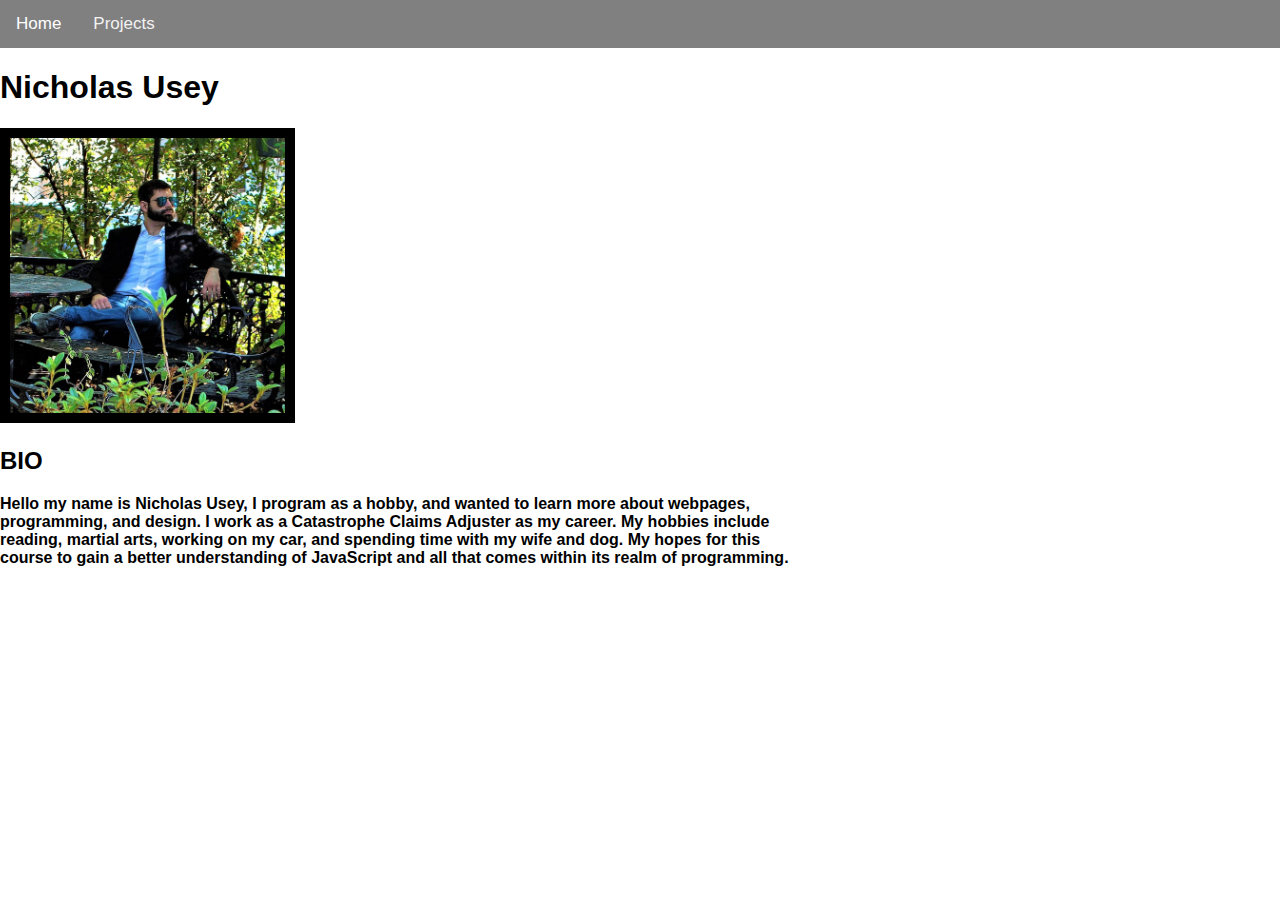
<file: Index.html>
<!DOCTYPE html>
<html>
    <head>
        <meta charset="utf-8">
        <meta name="viewport" content="width=device-width, initial-scale=1">
        <link rel="stylesheet" type="text/css" href="./Project.css">
        <title>Homepage</title>
        
        <div class="topnav">
            <a class="active" href="#home">Home</a>
            <a href="./Projects page.html">Projects</a>
        </div>
    </head>

    <body>
        <h1>Nicholas Usey</h1>

        <img src="BioPic.jpg" width="275" height="275" border="10">

        <h2>BIO</h2>

        <p>
            <b>Hello my name is Nicholas Usey, I program as a hobby, and wanted to learn more about webpages, <br> 
            programming, and design. I work as a Catastrophe Claims Adjuster as my career. My hobbies include <br>
            reading, martial arts, working on my car, and spending time with my wife and dog. My hopes for this <br>
            course to gain a better understanding of JavaScript and all that comes within its realm of programming.</b>
        </p>
        

    </body>
</html>
</file>
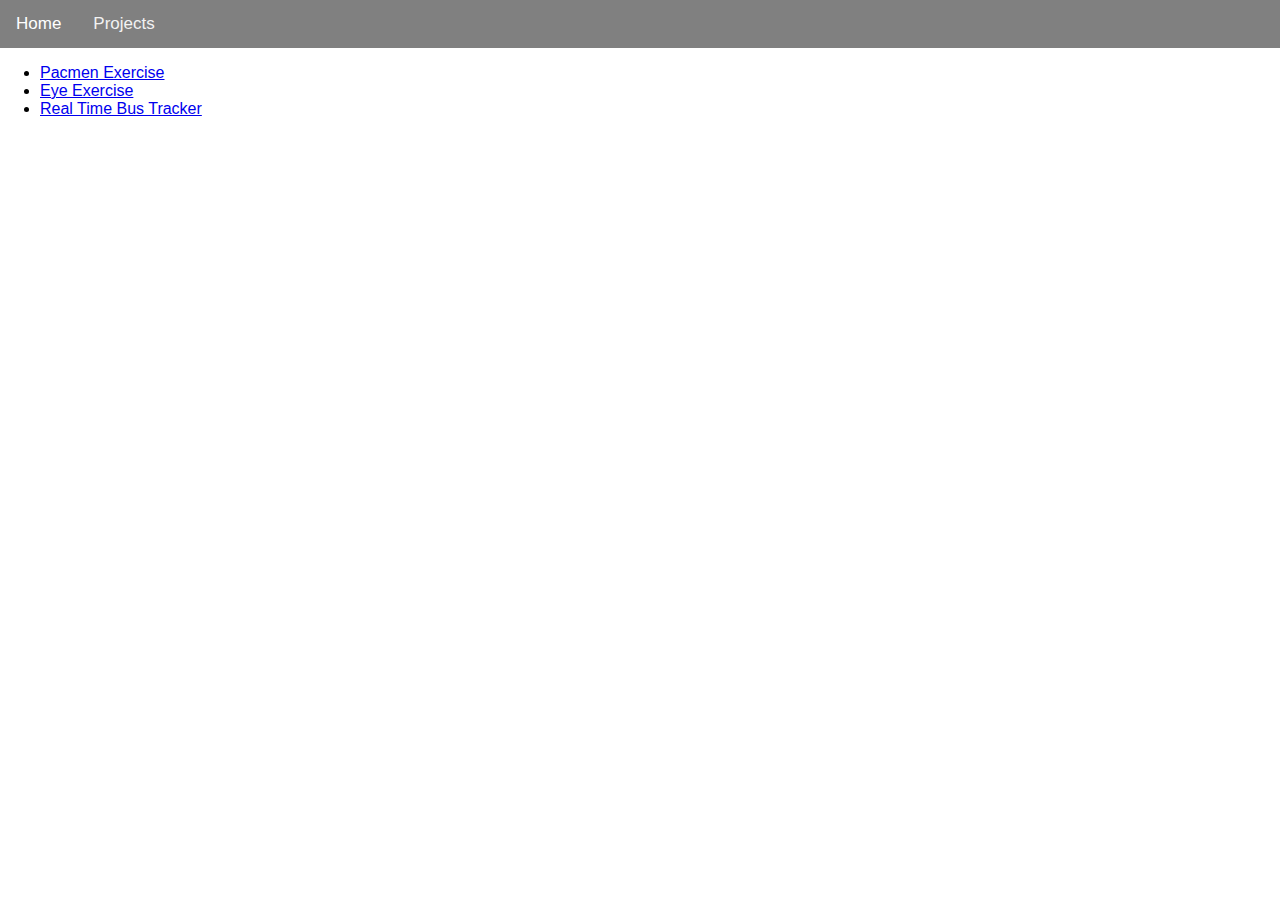
<file: Projects page.html>
<!DOCTYPE html>
<html>
<head>
    <meta charset="utf-8">
    <meta name="viewport" content="width=device-width, initial-scale=1">
    <link rel="stylesheet" type="text/css" href="./Project.css">
    <title>Projects</title>

    <div class="topnav">
        <a class="active" href="./Index.html">Home</a>
        <a href="#Projects">Projects</a>
    </div>

</head>

<body>
    <ul>
        <li><a href="https://nickusey.github.io/pacmen_factory/">Pacmen Exercise</a></li>
        <li><a href="https://nickusey.github.io/eye_exercise/">Eye Exercise</a></li>
        <li><a href="https://nickusey.github.io/Map_Exercise/">Real Time Bus Tracker</a></li>
    </ul>
</body>
</html>
</file>
<file: Project.css>
body{
    margin: 0;
    font-family: Arial, Helvetica, sans-serif;
}

.topnav {
    overflow: hidden;
    background-color: gray;
}

.topnav a {
    float: left;
    color: #f2f2f2;
    text-align: center;
    padding: 14px 16px;
    text-decoration: none;
    font-size: 17px;
}

.topnav a:hover {
    background-color: #ddd;
    color: black;
}

.topnav a.active{
    background-color: gray;
    color: white;
}
</file>
